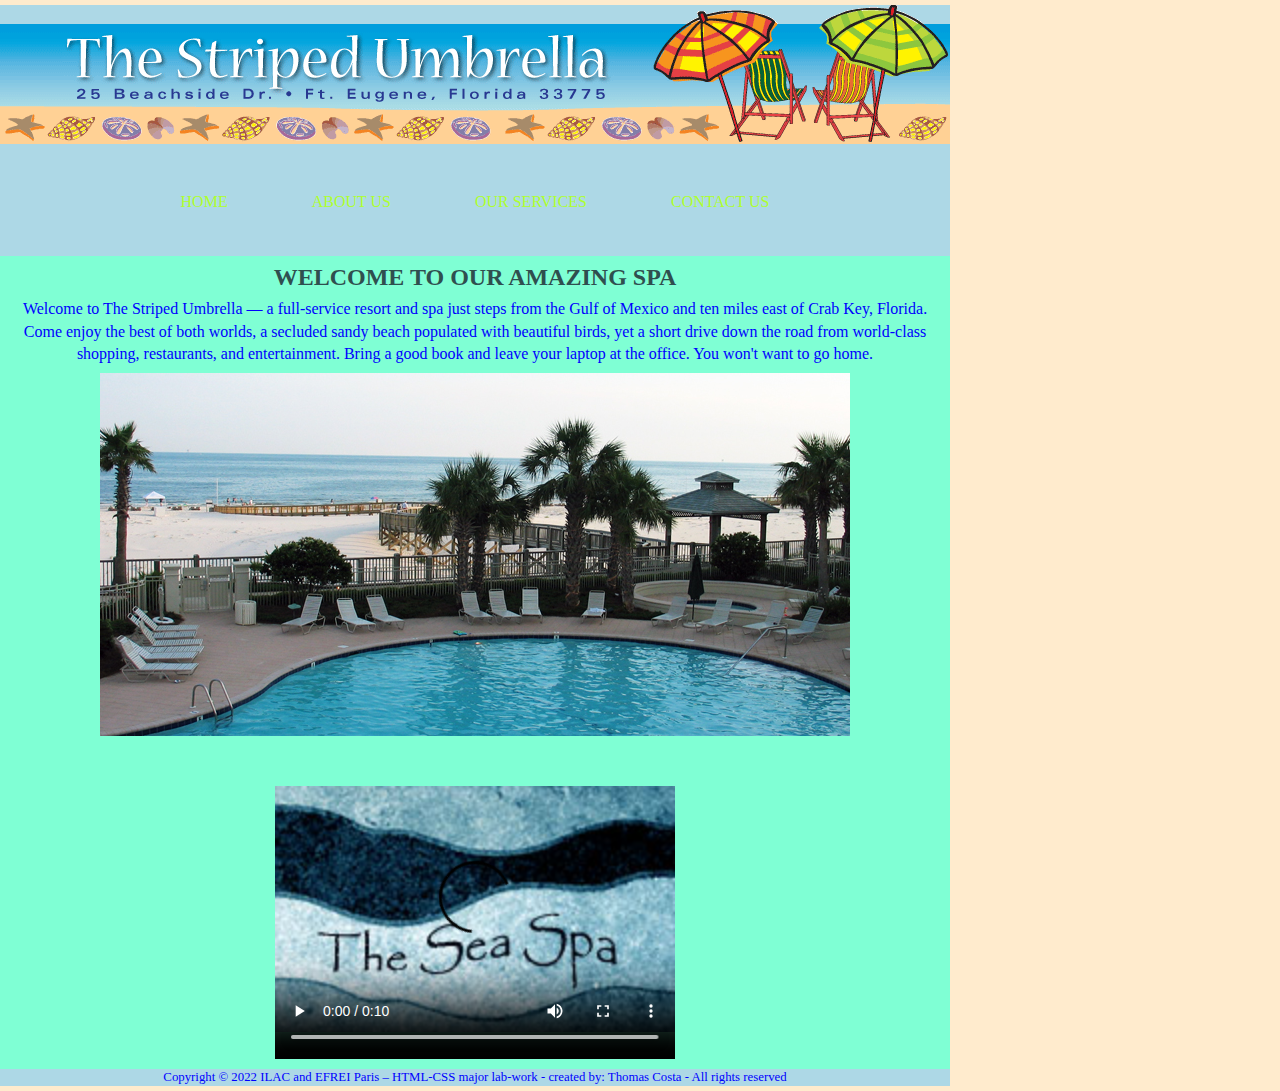
<file: Thoams-CSS-Assignement/index.html>
<!DOCTYPE html>
<html lang="en">

<head>
    <link rel="stylesheet" href="styles.css" />
    <meta charset="utf-8">
    <title>SU Home Page</title>
</head>

<body>
    <div class="container">
        <header>
            <img src="assets/images/su_banner.gif" alt="Website Main Banner" title="Umbrella Website Banner" />
            <nav id="main-nav">
                <ul>
                    <li>
                        <a href="index.html">Home</a>
                    </li>
                    <li>
                        <a href="about.html">About Us</a>
                    </li>
                    <li>
                        <a href="services.html">Our Services</a>
                    </li>
                    <li>
                        <a href="contact.html">Contact Us</a>
                    </li>
                </ul>
            </nav>
        </header>

        <div class="content">
            <h2>Welcome to our amazing Spa</h2>
            <p>Welcome to The Striped Umbrella — a full-service resort and spa just steps from the Gulf of Mexico and
                ten miles
                east of Crab Key, Florida. Come enjoy the best of both worlds, a secluded sandy beach populated with
                beautiful
                birds, yet a short drive down the road from world-class shopping, restaurants, and entertainment. Bring
                a
                good book and leave your laptop at the office. You won't want to go home.
            </p>
            <img class="img-centre" src="assets/images/pool.jpg" alt="spa Hotel" title="spa Pool" />

            <video controls width="400" height="300" preload="auto" loop poster="assets/images/sea_spa_logo.jpg">
                <source src="assets/media/w3schooldemo.mp4">
                <source src="assets/media/w3schooldemo.WebM">
                <source src="assets/media/w3schooldemo.ogg">
                <p>This browser does not support our video format.</p>
            </video>
        </div>

        <footer>
            <p>Copyright &copy; 2022 ILAC and EFREI Paris – HTML-CSS major lab-work - created by: Thomas Costa - All
                rights reserved</p>
        </footer>
    </div>
</body>

</html>
</file>
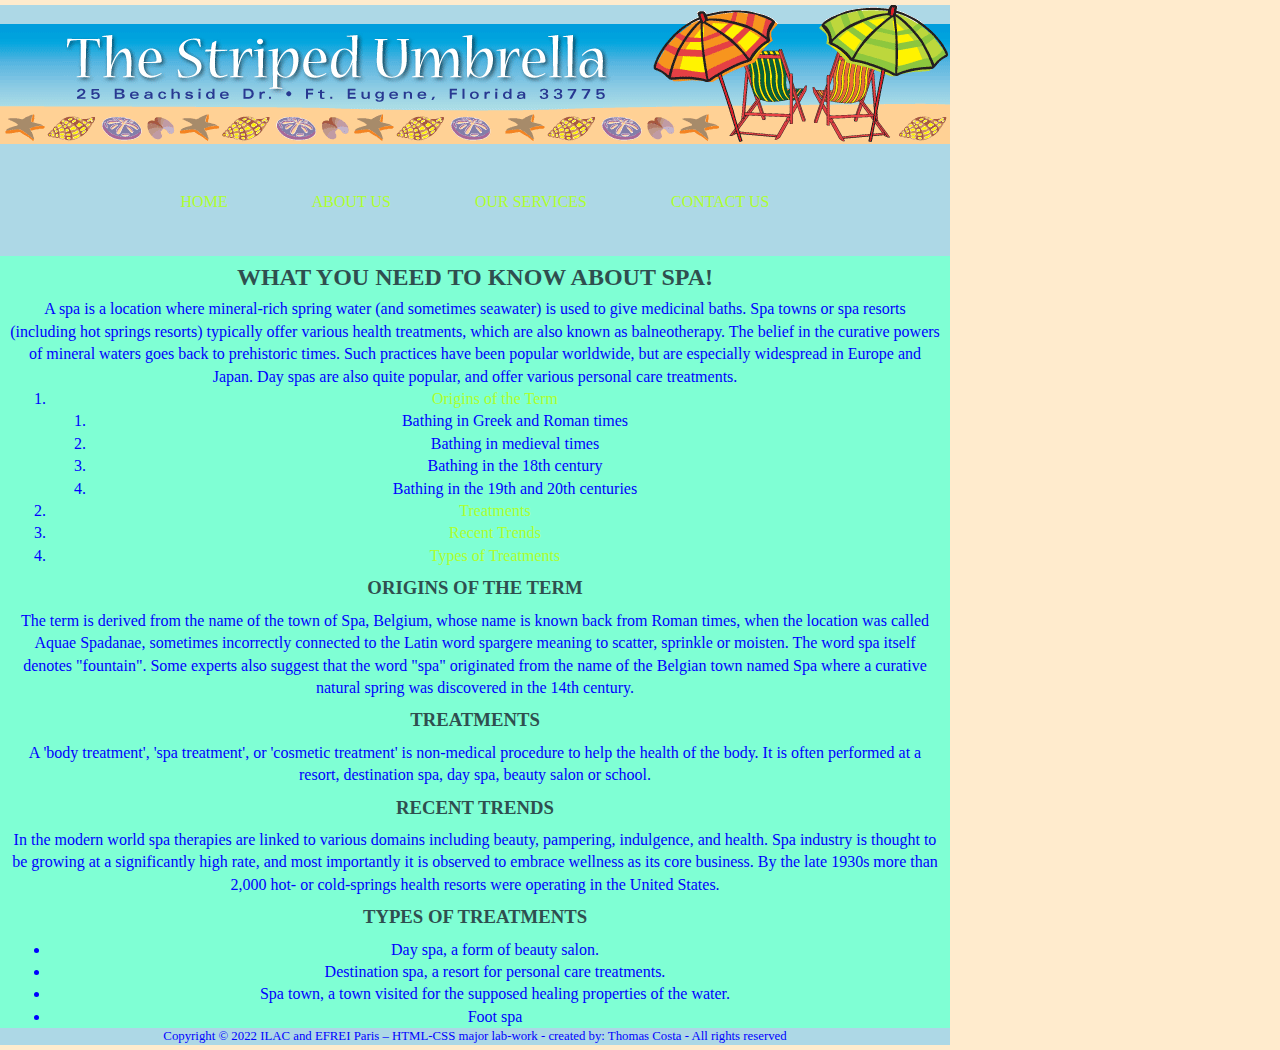
<file: Thoams-CSS-Assignement/about.html>
<!DOCTYPE html>
<html lang="en">

<head>
    <meta charset="utf-8">
    <title>About S.U.</title>
    <link rel="stylesheet" href="styles.css" />
</head>

<body>
    <div class="container">
        <header>
            <img src="assets/images/su_banner.gif" alt="Website Main Banner" title="Umbrella Website Banner" />
            <nav id="main-nav">
                <ul>
                    <li>
                        <a href="index.html">Home</a>
                    </li>
                    <li>
                        <a href="about.html">About Us</a>
                    </li>
                    <li>
                        <a href="services.html">Our Services</a>
                    </li>
                    <li>
                        <a href="contact.html">Contact Us</a>
                    </li>
                </ul>
            </nav>
        </header>

        <div class="content">
            <h2>What you need to know about spa!</h2>
            <p>A spa is a location where mineral-rich spring water (and sometimes seawater) is used to give medicinal
                baths.
                Spa towns or spa resorts (including hot springs resorts) typically offer various health treatments,
                which
                are also known as balneotherapy. The belief in the curative powers of mineral waters goes back to
                prehistoric
                times. Such practices have been popular worldwide, but are especially widespread in Europe and Japan.
                Day
                spas are also quite popular, and offer various personal care treatments.</p>
            <ol>
                <li>
                    <a href="#Origins">Origins of the Term</a>
                    <ol>
                        <li>Bathing in Greek and Roman times</li>
                        <li>Bathing in medieval times</li>
                        <li>Bathing in the 18th century</li>
                        <li>Bathing in the 19th and 20th centuries</li>
                    </ol>
                </li>
                <li>
                    <a href="#Treat">Treatments</a>
                </li>
                <li>
                    <a href="#Trends">Recent Trends</a>
                </li>
                <li>
                    <a href="#Types">Types of Treatments</a>
                </li>
            </ol>
            <h3 id="Origins">Origins of the term</h3>
            <p>The term is derived from the name of the town of Spa, Belgium, whose name is known back from Roman times,
                when
                the location was called Aquae Spadanae, sometimes incorrectly connected to the Latin word spargere
                meaning
                to scatter, sprinkle or moisten. The word spa itself denotes "fountain". Some experts also suggest that
                the
                word "spa" originated from the name of the Belgian town named Spa where a curative natural spring was
                discovered
                in the 14th century.
            </p>
            <h3 id="Treat">Treatments</h3>
            <p>A 'body treatment', 'spa treatment', or 'cosmetic treatment' is non-medical procedure to help the health
                of the
                body. It is often performed at a resort, destination spa, day spa, beauty salon or school.
            </p>
            <h3 id="Trends">Recent trends</h3>
            <p>In the modern world spa therapies are linked to various domains including beauty, pampering, indulgence,
                and
                health. Spa industry is thought to be growing at a significantly high rate, and most importantly it is
                observed
                to embrace wellness as its core business. By the late 1930s more than 2,000 hot- or cold-springs health
                resorts
                were operating in the United States.
            </p>
            <h3 id="Types">Types of treatments</h3>
            <ul>
                <li>Day spa, a form of beauty salon.</li>
                <li>Destination spa, a resort for personal care treatments.</li>
                <li>Spa town, a town visited for the supposed healing properties of the water.</li>
                <li>Foot spa</li>
            </ul>
        </div>

        <footer>
            <p>Copyright &copy; 2022 ILAC and EFREI Paris – HTML-CSS major lab-work - created by: Thomas Costa - All
                rights reserved</p>
        </footer>
    </div>
</body>

</html>
</file>
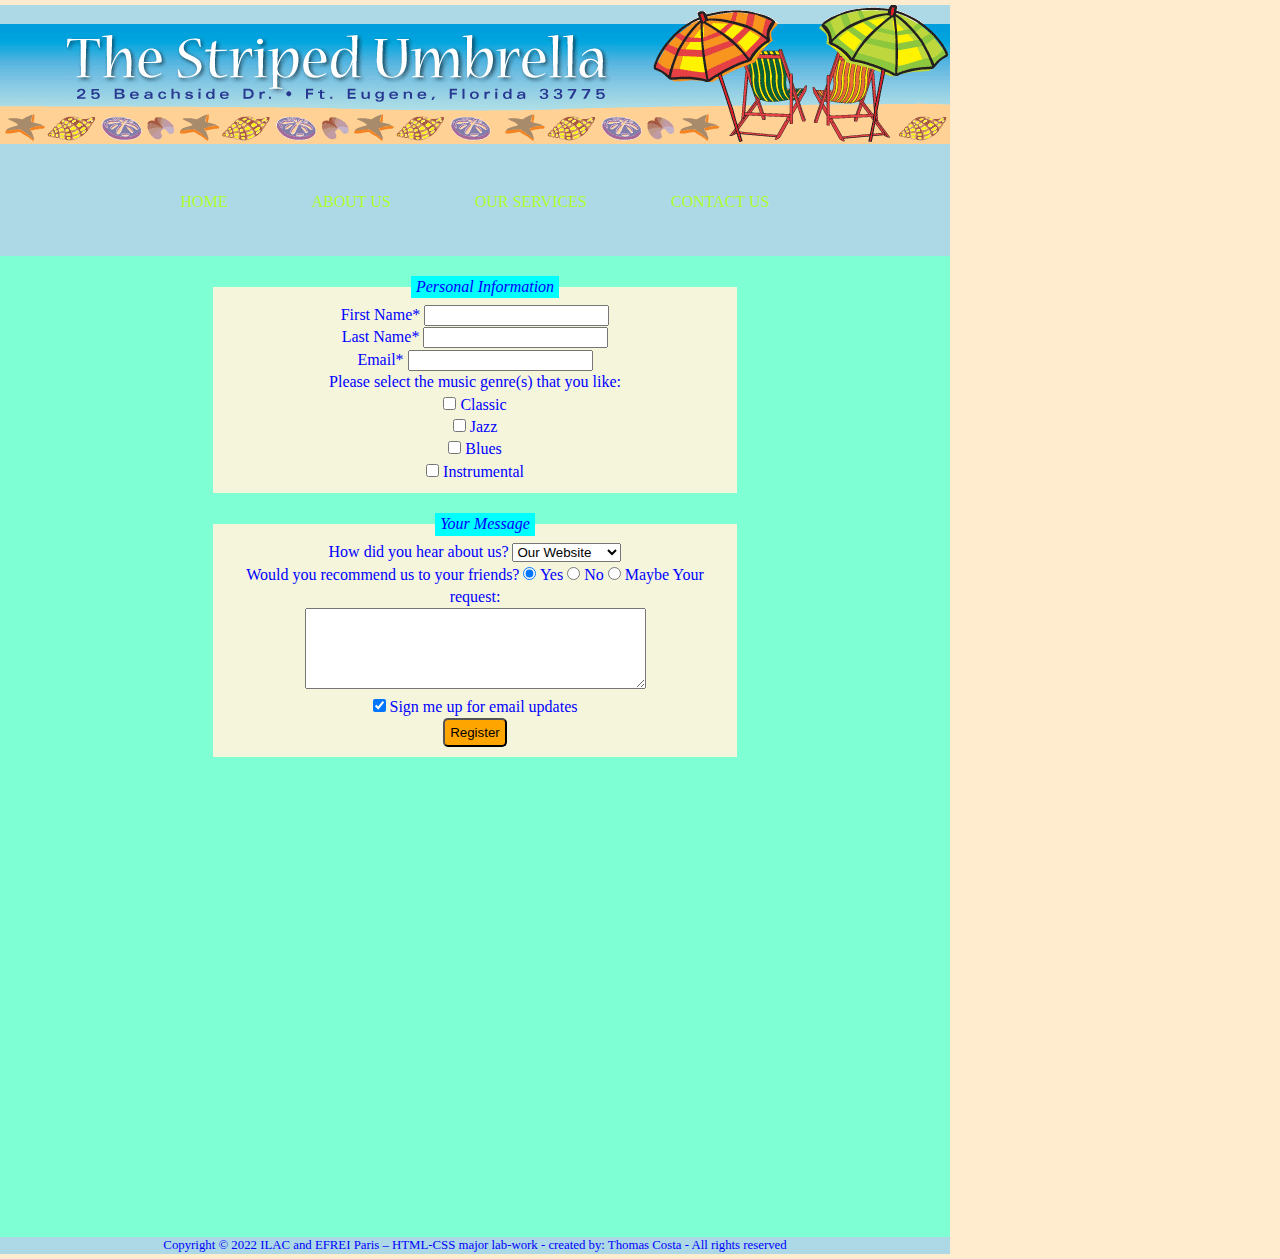
<file: Thoams-CSS-Assignement/contact.html>
<!DOCTYPE html>
<html lang="en">

<head>
    <link rel="stylesheet" href="styles.css" />
    <meta charset="utf-8">
    <title>Contact S.U.</title>
</head>

<body>
    <div class="container">
        <header>
            <img src="assets/images/su_banner.gif" alt="Website Main Banner" title="Umbrella Website Banner" />
            <nav id="main-nav">
                <ul>
                    <li>
                        <a href="index.html">Home</a>
                    </li>
                    <li>
                        <a href="about.html">About Us</a>
                    </li>
                    <li>
                        <a href="services.html">Our Services</a>
                    </li>
                    <li>
                        <a href="contact.html">Contact Us</a>
                    </li>
                </ul>
            </nav>
        </header>

        <div class="content">
            <form method="post">
                <fieldset>
                    <legend>Personal Information</legend>
                    <label>First Name*</label>
                    <input id="firstname" name="Firstname" type="text" maxlength="25" required />
                    <br>
                    <label>Last Name*</label>
                    <input id="lastname" name="Lastname" type="text" maxlength="25" required />
                    <br>
                    <label>Email*</label>
                    <input id="email" name="Email" type="text" maxlength="25" required />
                    <br>
                    <label>Please select the music genre(s) that you like:</label>
                    <br>
                    <input type="checkbox" name="genre" value="classic" /> Classic
                    <br>
                    <input type="checkbox" name="genre" value="jazz" /> Jazz
                    <br>
                    <input type="checkbox" name="genre" value="blues" /> Blues
                    <br>
                    <input type="checkbox" name="genre" value="intru" /> Instrumental
                </fieldset>

                <fieldset>
                    <legend>Your Message</legend>
                    <label>How did you hear about us?</label>
                    <select name="source">
                        <option value="web">Our Website</option>
                        <option value="fr">Friends</option>
                        <option value="tv">TV Advertising</option>
                        <option value="oth">Other</option>
                    </select>
                    <br>
                    <label> Would you recommend us to your friends?</label>
                    <input type="radio" name="recommend" checked value="yes" /> Yes
                    <input type="radio" name="recommend" value="no" /> No
                    <input type="radio" name="recommend" value="maybe" /> Maybe
                    <label>Your request:</label>
                    <br>
                    <textarea name="aboutyou" cols="40" rows="5">
                    </textarea>
                    <br>
                    <input type="checkbox" name="signme" checked value="sign" /> Sign me up for email updates
                    <div class="submit">
                        <input type="submit" value="Register" />
                    </div>
                </fieldset>
            </form>
            <iframe
                src="https://www.google.com/maps/embed?pb=!1m18!1m12!1m3!1d2885.86333320859!2d-79.39195658450166!3d43.671812079120656!2m3!1f0!2f0!3f0!3m2!1i1024!2i768!4f13.1!3m3!1m2!1s0x882b2e0b64e1140d%3A0xd11156503e310196!2sThe+Spa+at+Four+Seasons+Hotel+Toronto!5e0!3m2!1ssl!2sca!4v1519231700735"
                width="600" height="450" style="border:0" allowfullscreen>
            </iframe>
        </div>

        <footer>
            <p>Copyright &copy; 2022 ILAC and EFREI Paris – HTML-CSS major lab-work - created by: Thomas Costa - All
                rights reserved</p>
        </footer>
    </div>
</body>

</html>
</file>
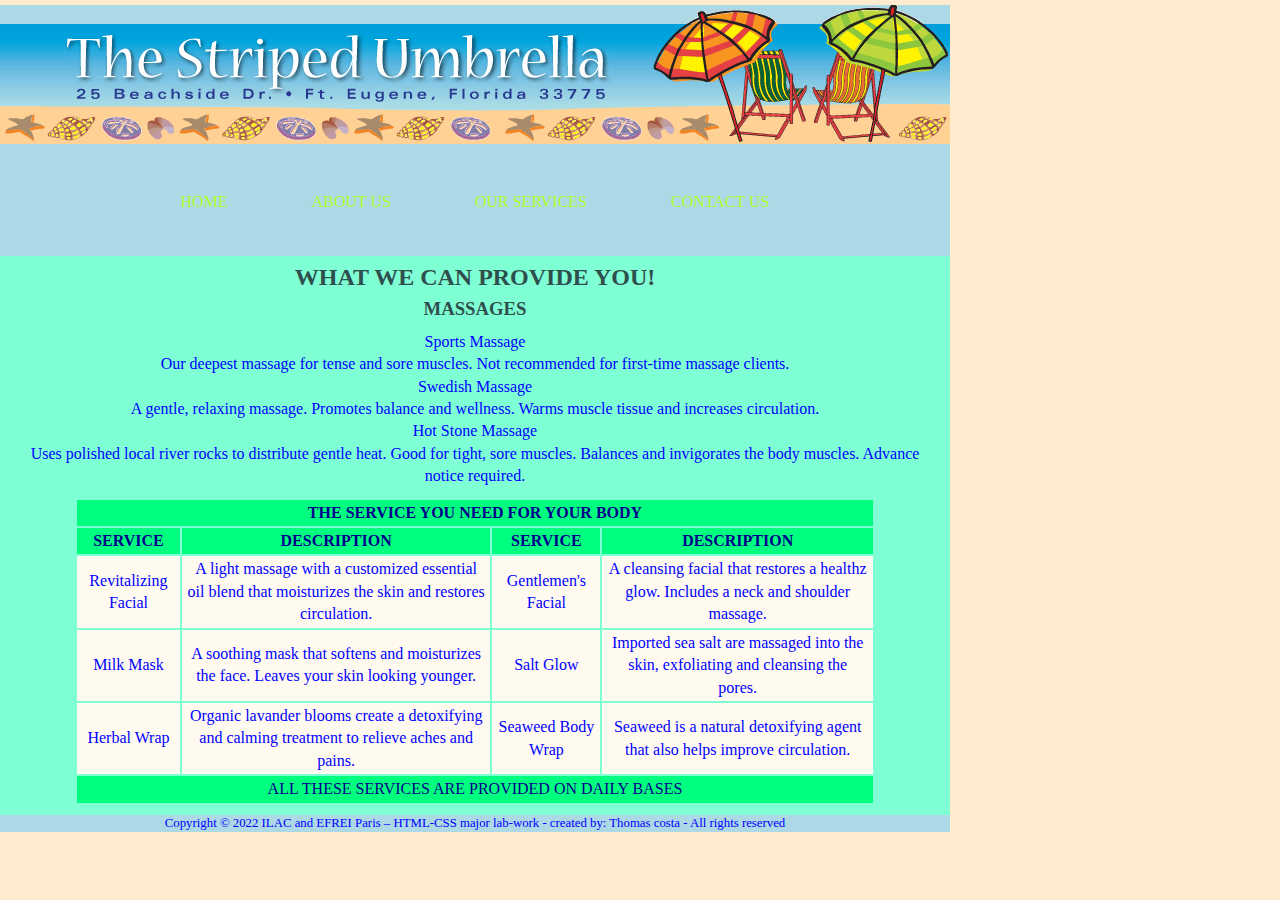
<file: Thoams-CSS-Assignement/services.html>
<!DOCTYPE html>
<html lang="en">

<head>
    <link rel="stylesheet" href="styles.css" />
    <meta charset="utf-8">
    <title>S.U. services</title>
</head>

<body>
    <div class="container">
        <header>
            <img src="assets/images/su_banner.gif" alt="Website Main Banner" title="Umbrella Website Banner" />
            <nav id="main-nav">
                <ul>
                    <li>
                        <a href="index.html">Home</a>
                    </li>
                    <li>
                        <a href="about.html">About Us</a>
                    </li>
                    <li>
                        <a href="services.html">Our Services</a>
                    </li>
                    <li>
                        <a href="contact.html">Contact Us</a>
                    </li>
                </ul>

            </nav>

        </header>
        <div class="content">
            <h2>What we can provide you!</h2>
            <h3>Massages</h3>
            <dl>
                <dt>Sports Massage</dt>
                <dd>Our deepest massage for tense and sore muscles. Not recommended for first-time massage clients.</dd>
                <dt>Swedish Massage</dt>
                <dd>A gentle, relaxing massage. Promotes balance and wellness. Warms muscle tissue and increases
                    circulation.</dd>
                <dt>Hot Stone Massage</dt>
                <dd> Uses polished local river rocks to distribute gentle heat. Good for tight, sore muscles. Balances
                    and invigorates
                    the body muscles. Advance notice required.</dd>
            </dl>
            <table>
                <thead>
                    <tr>
                        <th colspan="4">The service you need for your body</th>
                    </tr>
                    <tr>
                        <th>Service</th>
                        <th>Description</th>
                        <th>Service</th>
                        <th>Description</th>
                    </tr>
                </thead>
                <tbody>
                    <tr>
                        <td>Revitalizing Facial</td>
                        <td>A light massage with a customized essential oil blend that moisturizes the skin and restores
                            circulation.</td>
                        <td>Gentlemen's Facial</td>
                        <td>A cleansing facial that restores a healthz glow. Includes a neck and shoulder massage.</td>
                    </tr>
                    <tr>
                        <td>Milk Mask</td>
                        <td>A soothing mask that softens and moisturizes the face. Leaves your skin looking younger.
                        </td>
                        <td>Salt Glow</td>
                        <td>Imported sea salt are massaged into the skin, exfoliating and cleansing the pores.</td>
                    </tr>
                    <tr>
                        <td>Herbal Wrap</td>
                        <td>Organic lavander blooms create a detoxifying and calming treatment to relieve aches and
                            pains.</td>
                        <td>Seaweed Body Wrap</td>
                        <td>Seaweed is a natural detoxifying agent that also helps improve circulation.</td>
                    </tr>
                </tbody>
                <tfoot>
                    <tr>
                        <td colspan="4">All these services are provided on daily bases</td>
                    </tr>
                </tfoot>
            </table>
        </div>

        <footer>
            <p>Copyright &copy; 2022 ILAC and EFREI Paris – HTML-CSS major lab-work - created by: Thomas costa - All
                rights reserved</p>
        </footer>
    </div>
</body>

</html>
</file>
<file: Thoams-CSS-Assignement/styles.css>
*{
    margin :0px;
}
body{
    color : blue;
    background-color: blanchedalmond;
    font-family: "Franklin Gothic Medium","Arial Narrow",Arial sans-serif;
}
.container{
    width: 950px;
    margin-top: 5px;
    margin-bottom: 5px;
    text-align: center;
    background-color: aquamarine;
}
.content{
    line-height: 1.4em;
    padding-inline: 10px;
}
header,nav,footer{
    background-color: lightblue;
}
nav ul{
    margin: 0;
    padding: 5px;
}
nav li{
    display: inline-block;
    margin:40px;
    text-transform: Uppercase;
}
nav:link{
    color: darkgoldenrod;
}
nav:visited{
    color:sandybrown;
}
nav:hover{
    color:deeppink;
}
nav:active{
    color:darkgreen;
}
a{
    color: greenyellow;
    text-decoration: none;
}
h1,h2,h3{
    margin:10px;
    text-transform: Uppercase;
    color:darkslategray;
}
.img-centre{
    margin-top:5px;
    margin-bottom: 5px;
    padding: 2px;
}
audio,video{
    display: block;
    margin-left: auto;
    margin-right: auto;
    margin-top : 10px;
    margin-bottom:10px;
}
table{
    width:800px;
    display: block;
    margin-left: auto;
    margin-right: auto;
    margin-top : 10px;
    margin-bottom:10px;
}
td,th{
    border: 0;
    padding-left: 5px;
    padding-right: 5px;
    padding-top : 2px;
    padding-bottom:2px;
    background-color: floralwhite;
}
table th, tfoot td{
    text-transform: Uppercase;
    background-color: springgreen;
    color:darkblue;
}
dt{
    font-styles: bold;
}
footer{
    font-size:80%;
    text-align:center;
    padding-bottom: 1px;
    padding-top:1px;
    padding-left: 0px;
    padding-right: 0px;
}
iframe{
    margin-top:10px;
    margin-bottom:10px;
    margin-right: auto;
    margin-left: auto;
    display:block;
}
fieldset{
    width:500px;
    margin-top:20px;
    margin-bottom:20px;
    margin-right: auto;
    margin-left: auto;
    display:block;
    border: firebrick;
    background-color: beige;
}
legend{
    font-style: italic;
    background-color: cyan;
    margin-top:0px;
    margin-bottom:0px;
    margin-left:10px;
    margin-right:10px;
    padding-margin-top:0px;
    padding-bottom:0px;
    padding-left:5px;
    padding-right:5px;
    border-radius:5;
}
input[type=submit]{
    border-radius:5px;
    padding: 5px 5px 5px 5px;
    background-color: orange;
    color: black;
}
input[type=submit]:hover{
    color: mintcream;
    background-color: purple;
    cursor:pointer;
}
</file>
